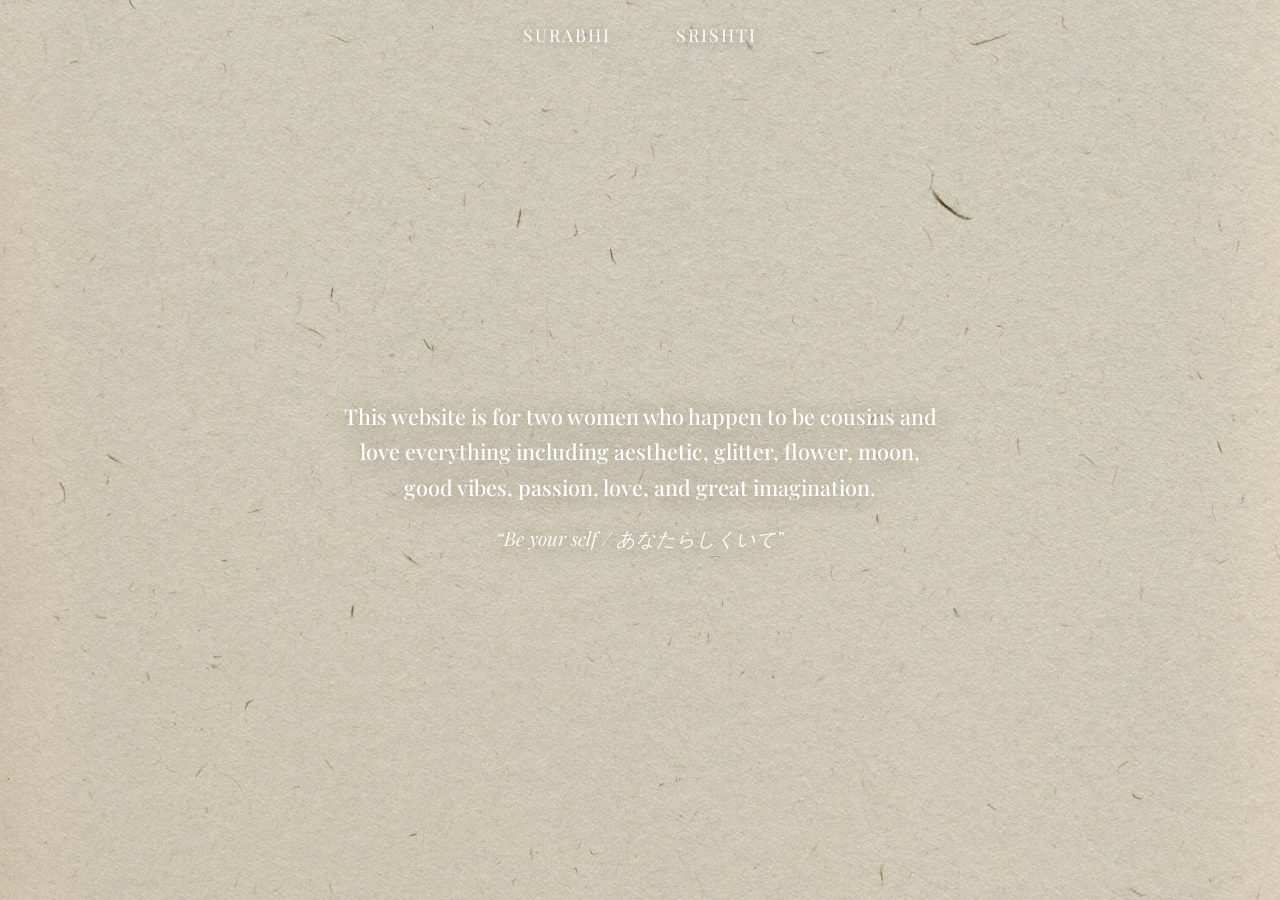
<file: index.html>
<!DOCTYPE html>
<html lang="en">
  <head>
    <meta charset="UTF-8" />
    <meta name="viewport" content="width=device-width, initial-scale=1.0" />
    <title>Home — Surabhi & Srishti</title>
    <link rel="preconnect" href="https://fonts.googleapis.com" />
    <link rel="preconnect" href="https://fonts.gstatic.com" crossorigin />
    <link
      href="https://fonts.googleapis.com/css2?family=Playfair+Display:ital,wght@0,400;0,500;0,600;1,400&display=swap"
      rel="stylesheet"
    />
    <link rel="stylesheet" href="styles.css" />
  </head>
  <body>
    <header class="site-header">
      <a href="surabhi.html">Surabhi</a>
      <a href="srishti.html">Srishti</a>
    </header>

    <main class="hero" aria-label="Welcome">
      <div class="hero__bg" role="presentation"></div>
      <div class="hero__content">
        <p class="hero__title">
          This website is for two women who happen to be cousins and love
          everything including aesthetic, glitter, flower, moon, good vibes,
          passion, love, and great imagination.
        </p>
        <p class="hero__quote">“Be your self / あなたらしくいて”</p>
      </div>
    </main>
  </body>
</html>
</file>
<file: styles.css>
/* Portfolio — shared styles */
:root {
  --text: #1a1520;
  --text-soft: rgba(26, 21, 32, 0.88);
  --accent: #5c4a6b;
  --header-h: 4.25rem;
  --ease: cubic-bezier(0.22, 1, 0.36, 1);
}

*,
*::before,
*::after {
  box-sizing: border-box;
}

html {
  scroll-behavior: smooth;
}

body {
  margin: 0;
  min-height: 100vh;
  font-family: "Playfair Display", Georgia, serif;
  font-weight: 400;
  color: var(--text);
  background: #111;
  -webkit-font-smoothing: antialiased;
}

/* Header — no background */
.site-header {
  position: fixed;
  top: 0;
  left: 0;
  right: 0;
  z-index: 100;
  height: var(--header-h);
  display: flex;
  align-items: center;
  justify-content: center;
  gap: clamp(2rem, 8vw, 4rem);
  background: transparent;
  padding: 0 1.5rem;
}

.site-header a {
  font-size: clamp(0.95rem, 2.5vw, 1.1rem);
  letter-spacing: 0.12em;
  text-transform: uppercase;
  text-decoration: none;
  color: rgba(255, 255, 255, 0.95);
  text-shadow: 0 1px 12px rgba(0, 0, 0, 0.35);
  transition: color 0.35s var(--ease), transform 0.35s var(--ease);
}

.site-header a:hover {
  color: #fff;
  transform: translateY(-2px);
}

.site-header a[aria-current="page"] {
  border-bottom: 1px solid rgba(255, 255, 255, 0.55);
  padding-bottom: 2px;
}

.profile-split__back {
  margin: 0 0 1.25rem;
  font-size: 0.85rem;
  letter-spacing: 0.14em;
  text-transform: uppercase;
}

.profile-split__back a {
  color: rgba(255, 255, 255, 0.75);
  text-decoration: none;
  transition: color 0.3s var(--ease);
}

.profile-split__back a:hover {
  color: #fff;
}

/* Home hero */
.hero {
  position: relative;
  min-height: 100vh;
  display: flex;
  align-items: center;
  justify-content: center;
  padding: calc(var(--header-h) + 2rem) 1.5rem 3rem;
  overflow: hidden;
}

.hero__bg {
  position: absolute;
  inset: 0;
  background-image: url("background.jpg");
  background-size: cover;
  background-position: center;
  background-repeat: no-repeat;
  animation: heroKen 28s ease-in-out infinite alternate;
}

@keyframes heroKen {
  0% {
    transform: scale(1.02);
  }
  100% {
    transform: scale(1.08);
  }
}

.hero__content {
  position: relative;
  z-index: 1;
  max-width: 38rem;
  text-align: center;
  animation: fadeUp 1.1s var(--ease) 0.15s both;
}

@keyframes fadeUp {
  from {
    opacity: 0;
    transform: translateY(28px);
  }
  to {
    opacity: 1;
    transform: translateY(0);
  }
}

.hero__title {
  margin: 0 0 1.25rem;
  font-size: clamp(1.05rem, 3.2vw, 1.35rem);
  font-weight: 500;
  line-height: 1.65;
  color: rgba(255, 255, 255, 0.96);
  text-shadow: 0 2px 24px rgba(0, 0, 0, 0.4);
}

.hero__quote {
  margin: 0;
  font-size: clamp(1rem, 2.8vw, 1.2rem);
  font-style: italic;
  font-weight: 400;
  color: rgba(255, 255, 255, 0.92);
  text-shadow: 0 2px 20px rgba(0, 0, 0, 0.35);
  animation: fadeUp 1s var(--ease) 0.45s both;
}

/* Profile pages */
.profile-page {
  min-height: 100vh;
  padding-top: var(--header-h);
  position: relative;
  overflow-x: hidden;
  background-image: url("background.jpg");
  background-size: cover;
  background-position: center;
  background-attachment: fixed;
}

/* Two sections: text | image area (both blocks centered in their columns) */
.profile-split {
  position: relative;
  z-index: 1;
  display: grid;
  grid-template-columns: minmax(0, 1fr) minmax(0, 1fr);
  align-items: stretch;
}

.profile-split__text {
  display: flex;
  flex-direction: column;
  justify-content: center;
  align-items: center;
  text-align: center;
  min-height: calc(100vh - var(--header-h));
  min-height: calc(100dvh - var(--header-h));
  padding: clamp(2rem, 5vw, 4rem);
  color: rgba(255, 255, 255, 0.95);
  animation: fadeUp 0.9s var(--ease) both;
}

.profile-split__text h1 {
  margin: 0 0 1rem;
  font-size: clamp(2rem, 5vw, 3rem);
  font-weight: 600;
  letter-spacing: 0.06em;
  text-shadow: 0 2px 20px rgba(0, 0, 0, 0.35);
}

.profile-split__text p {
  margin: 0;
  font-size: clamp(1rem, 2.2vw, 1.15rem);
  line-height: 1.75;
  max-width: 32ch;
  color: rgba(255, 255, 255, 0.88);
  text-shadow: 0 1px 12px rgba(0, 0, 0, 0.3);
}

/* Height = screen; poster width from aspect ratio; centered in this column */
.profile-split__image {
  position: sticky;
  top: var(--header-h);
  justify-self: stretch;
  display: flex;
  justify-content: center;
  align-items: center;
  width: 100%;
  max-width: 100%;
  height: calc(100vh - var(--header-h));
  height: calc(100dvh - var(--header-h));
  min-height: calc(100vh - var(--header-h));
}

.profile-split__image img {
  height: 100%;
  width: auto;
  max-width: 100%;
  object-fit: contain;
  object-position: center center;
  display: block;
  animation: imgReveal 1.2s var(--ease) 0.2s both;
}

@keyframes imgReveal {
  from {
    opacity: 0;
    transform: scale(1.04);
  }
  to {
    opacity: 1;
    transform: scale(1);
  }
}

/* Mobile: image on top, text below */
@media (max-width: 768px) {
  .profile-page {
    background-attachment: scroll;
  }

  .profile-split {
    grid-template-columns: 1fr;
  }

  .profile-split__image {
    order: -1;
    position: relative;
    top: auto;
    justify-self: center;
    width: 100%;
    max-width: 100%;
    height: calc(100vh - var(--header-h));
    height: calc(100dvh - var(--header-h));
    min-height: calc(100vh - var(--header-h));
    max-height: none;
  }

  .profile-split__image img {
    margin-inline: auto;
  }

  .profile-split__text {
    min-height: 0;
    padding-bottom: 3rem;
  }

  .profile-split__text p {
    max-width: 100%;
  }

  .site-header a {
    color: rgba(255, 255, 255, 0.98);
  }
}

/* Reduced motion */
@media (prefers-reduced-motion: reduce) {
  .hero__bg {
    animation: none;
  }

  .hero__content,
  .hero__quote,
  .profile-split__text,
  .profile-split__image img {
    animation: none;
  }

  html {
    scroll-behavior: auto;
  }
}
</file>
